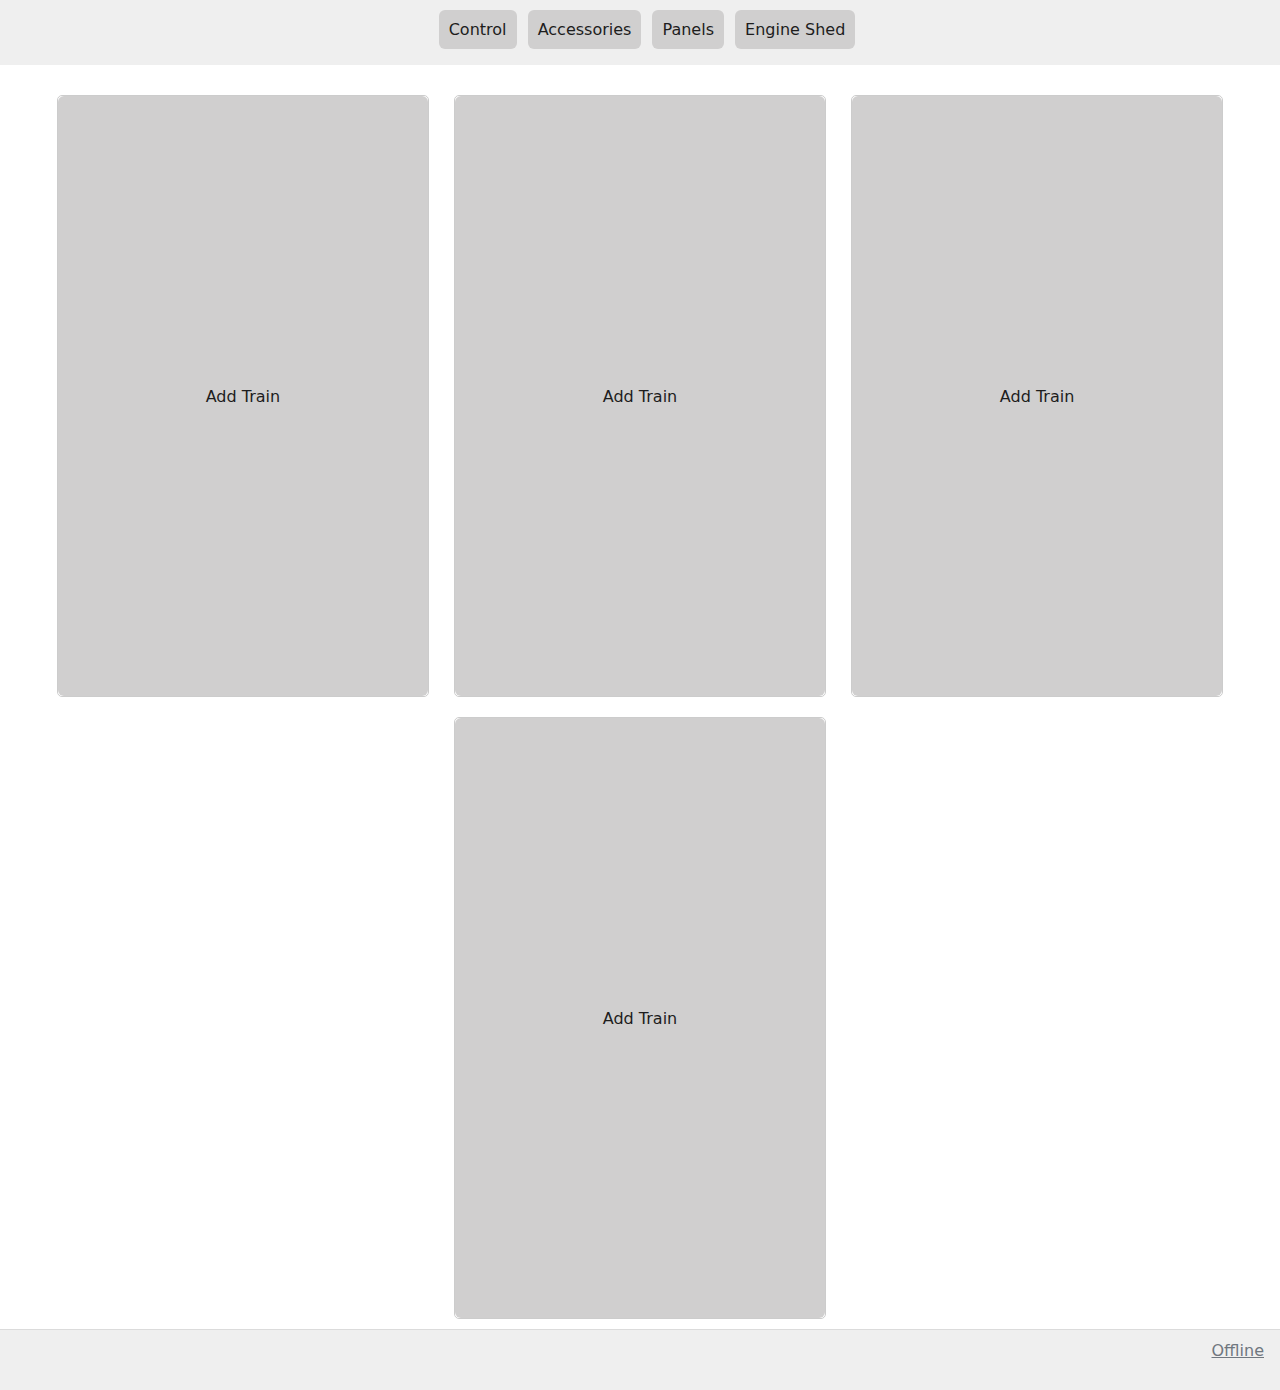
<file: client/index.html>
<!DOCTYPE html>
<html lang="en">
    <head>
        <meta charset="UTF-8">
        <meta name="viewport" content="width=device-width, initial-scale=1.0">
        <meta http-equiv="Cache-Control" content="no-store, no-cache, must-revalidate, max-age=0">
        <meta http-equiv="Pragma" content="no-cache">
        <meta http-equiv="Expires" content="Thu, 01 Jan 1970 00:00:00 GMT">
        <title>Add trains</title>

        <script type="text/javascript" src="libraries/jquery-1.11.1.min.js"></script>
        <!--<script type="text/javascript" src="libraries/jquery.dataTables.min.js"></script>-->
        <script type="text/javascript" src="libraries/underscore.js"></script>
        <script type="text/javascript" src="libraries/jquery-ui.js"></script>
        <script type="text/javascript" src="libraries/jsv.js"></script>
        <script type="text/javascript" src="libraries/jsonform.js"></script>

        <script type="text/javascript" src="js/trainPanel.js"></script>
        <script type="text/javascript" src="js/viewAccessories.js"></script>
        <script type="text/javascript" src="js/serverSettings.js"></script>
        <script type="text/javascript" src="js/addTrain.js"></script>
        <script type="text/javascript" src="js/addFunction.js"></script>
        <script type="text/javascript" src="js/addPanel.js"></script>
        <script type="text/javascript" src="js/viewTrains.js"></script>
        <script type="text/javascript" src="js/viewPanels.js"></script>
        <script type="text/javascript" src="js/viewFunctions.js"></script>

        <link rel="stylesheet" type="text/css" href="style/ext/water.css">
        <!--<link rel="stylesheet" type="text/css" href="style/ext/jquery.dataTables.css">
        <link rel="stylesheet" type="text/css" href="style/ext/jquery.dataTables.min.css">-->

        <link rel="stylesheet" type="text/css" href="style/main.css">
        <link rel="stylesheet" type="text/css" href="style/accessoriesPanel.css">
        <link rel="stylesheet" type="text/css" href="style/buttons.css">
        <link rel="stylesheet" type="text/css" href="style/range_input.css">
        <link rel="stylesheet" type="text/css" href="style/popup.css">

        <link rel="stylesheet" type="text/css" href="https://maxcdn.bootstrapcdn.com/font-awesome/4.7.0/css/font-awesome.min.css">
        <link href="https://cdn.datatables.net/v/dt/dt-2.0.8/b-3.0.2/sc-2.4.3/datatables.min.css" rel="stylesheet">
        <script src="https://cdn.datatables.net/v/dt/dt-2.0.8/b-3.0.2/sc-2.4.3/datatables.min.js"></script>

        <link rel="manifest" href="manifest.json">
        <meta name="apple-mobile-web-app-capable" content="yes">
    </head>
<body>
    <nav id="topNav" class="topNav">
        <button id="trainControl" class="navButton" target="trainPanel">Control</button>
        <button id="accessoriesControl" class="navButton" target="viewAccessories">Accessories</button>
        <button id="accessoriesControl" class="navButton" target="viewPanels">Panels</button>
        <button id="engineShed" class="navButton" target="viewTrains">Engine Shed</button>
    </nav>
    <section class="content">
        <section id="serverSettings" class="padded">
        </section>
        <section id="trainPanel">
        </section>
        <section id="addFunction" class="padded">
        </section>
        <section id="viewFunctions" class="padded">
        </section>
        <section id="viewAccessories" class="padded">
        </section>
        <section id="addTrain" class="padded">
        </section>
        <section id="viewTrains" class="padded">
        </section>
        <section id="addPanel" class="padded">
        </section>
        <section id="viewPanels" class="padded">
        </section>
    </section>

    <script src="script.js"></script>
    <footer id="footer" class="footer">
        <div id="log" class="log"></div>
        <div id="serverStatus" class="serverStatus">
            Status: <span id="serverStatus"></span>
        </div>
    </footer>
</body>
</html>
</file>
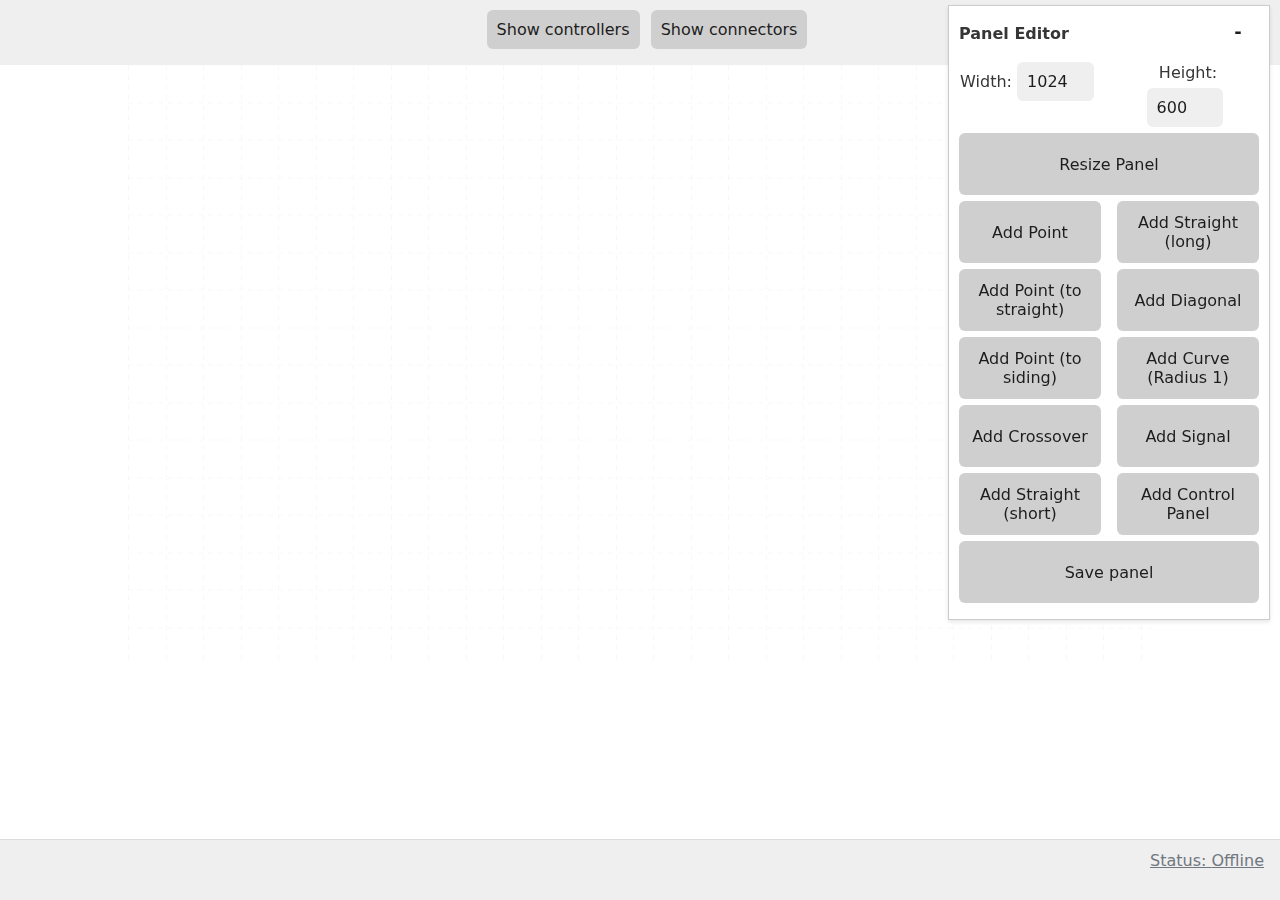
<file: client/panelBuilder.html>
<!DOCTYPE html>
<html lang="en">
    <head>
        <meta charset="UTF-8">
        <meta name="viewport" content="width=device-width, initial-scale=1.0">
        <meta http-equiv="Cache-Control" content="no-store, no-cache, must-revalidate, max-age=0">
        <meta http-equiv="Pragma" content="no-cache">
        <meta http-equiv="Expires" content="Thu, 01 Jan 1970 00:00:00 GMT">
        <title>Layout builder</title>

        <script type="text/javascript" src="libraries/jquery-3.7.1.min.js"></script>
        <script type="text/javascript" src="libraries/konva.min.js"></script>
        <script type="text/javascript" src="libraries/underscore.js"></script>
        <script type="text/javascript" src="libraries/jquery-ui.js"></script>
        <script type="text/javascript" src="libraries/jsv.js"></script>
        <script type="text/javascript" src="libraries/jsonform.js"></script>

        <link rel="stylesheet" href="style/ext/water.css">
        <link rel="stylesheet" href="style/ext/all.min.css" crossorigin="anonymous" />

        <link rel="stylesheet" href="style/main.css">
        <link rel="stylesheet" href="style/buttons.css">
        <link rel="stylesheet" href="style/panelBuilder.css">
    </head>
<body>
    <nav id="topNav" class="topNav">
        <button id="showControllers" onclick="showControllers()">Show controllers</button>
        <button id="hideControllers" onclick="hideControllers()" style="display: none;" >Hide controllers</button>
        <button id="showConnectors" onclick="showConnectors()" >Show connectors</button>
        <button id="hideConnectors" onclick="hideConnectors()" style="display: none;" >Hide connectors</button>
    </nav>

    <section class="content">
        <div id="trackCanvas">
        </div>
    </section>

    <div id="buttonsContainer" class="buttons-container">
        <div class="title-bar">
            <span class="panel-title">Panel Editor</span>
            <button class="toggle-btn">-</button>
        </div>
        <div class="buttons-content" style="display: block;">
            <div style="column-count: 2; text-align: center;">
                <div>
                    <label for="widthInput">Width:</label>
                    <input type="number" id="panelWidth" style="width: 40%; vertical-align: middle; display: inline-block;" maxlength="4" >
                </div>
                <div>
                    <label for="heightInput">Height:</label>
                    <input type="number" id="panelHeight" style="width: 40%; vertical-align: middle; display: inline-block;" maxlength="4">
                </div>
            </div>
            <div style="column-count: 1;">
                <button onclick="resizePanel()" style="width: 100%;">Resize Panel</button>
            </div>
            <div style="column-count: 2;">
                <button id="addPoint" onclick="addPoint('normal')">Add Point</button>
                <button id="addPointToStraight" onclick="addPoint('toStraight')">Add Point (to straight)</button>
                <button id="addPointToSiding" onclick="addPoint('toSiding')">Add Point (to siding)</button>
                <button id="addCrossover" onclick="addPoint('crossOver')">Add Crossover</button>
                <button id="addStraightShort" onclick="addStraight('short')">Add Straight (short)</button>
                <button id="addStraightLong" onclick="addStraight('long')">Add Straight (long)</button>
                <button id="addDiagonal" onclick="addDiagonal()">Add Diagonal</button>
                <button id="addCurveConnection" onclick="addCurve(1)">Add Curve (Radius 1)</button>
                <button id="addSignal" onclick="addSignal('red')">Add Signal</button>
                <button id="addControlElement" onclick="addControlElement()">Add Control Panel</button>
            </div>
            <div style="column-count: 1;">
                <button id="savePanel" onclick="saveStage()">Save panel</button>
            </div>
        </div>
    </div>

    <template id="popupTemplate">
        <div class="popup-overlay" style="position: absolute; top: 20px; left: 20px; width: calc(100% - 40px); height: calc(100% - 40px); background-color: rgba(0, 0, 0, 0.9); z-index: 9999; max-height: calc(100% - 40px); overflow-y: scroll;">
            <button id="closeButton" style="position: absolute; top: 10px; right: 10px; z-index: 1000;">X</button>
            <div class="popup-content" style="position: absolute; padding: 20px; border-radius: 5px; width: inherit;">
                <div id="res" class="alert"></div>
                <h2>Configure <span id="elementType"></span></h2>
                <form id="configureElementForm" method="">
                </form>
            </div>
        </div>
    </template>

    <footer id="footer" class="footer">
        <div id="log" class="log"></div>
        <div class="serverStatus">
            Status: <span id="serverStatus"></span>
        </div>
    </footer>

    <script src="js/panelBuilder.js"></script>
    <script src="js/panelBuilderServer.js"></script>
    <style>
    fieldset .form-group {
        display: inline-block;
        margin-right: 1em;
    }
    .jsonform-error-Aspects {
        margin-bottom: 4em;
    }
    #configureElementForm ul {
        margin: 0em;
    }
    #configureElementForm ul li {
        margin-top: -0.8em;
        margin-bottom: -3.6em;
    }
    #configureElementForm ul li ._jsonform-array-buttons {
        position: relative;
        top: -66px;
        left: -40px;
    }
    #configureElementForm ._jsonform-array-buttons {
        position: relative ;
        top: 2em;
        left: 0m;
    }
    </style>
</body>
</html>
</file>
<file: client/style/ext/water.css>
/**
 * Automatic version:
 * Uses light theme by default but switches to dark theme
 * if a system-wide theme preference is set on the user's device.
 */

:root {
  --background-body: #fff;
  --background: #efefef;
  --background-alt: #f7f7f7;
  --selection: #9e9e9e;
  --text-main: #363636;
  --text-bright: #000;
  --text-muted: #70777f;
  --links: #0076d1;
  --focus: #0096bfab;
  --border: #dbdbdb;
  --code: #000;
  --animation-duration: 0.1s;
  --button-base: #d0cfcf;
  --button-hover: #9b9b9b;
  --scrollbar-thumb: rgb(170, 170, 170);
  --scrollbar-thumb-hover: var(--button-hover);
  --form-placeholder: #949494;
  --form-text: #1d1d1d;
  --variable: #39a33c;
  --highlight: #ff0;
  --select-arrow: url("data:image/svg+xml;charset=utf-8,%3C?xml version='1.0' encoding='utf-8'?%3E %3Csvg version='1.1' xmlns='http://www.w3.org/2000/svg' xmlns:xlink='http://www.w3.org/1999/xlink' height='62.5' width='116.9' fill='%23161f27'%3E %3Cpath d='M115.3,1.6 C113.7,0 111.1,0 109.5,1.6 L58.5,52.7 L7.4,1.6 C5.8,0 3.2,0 1.6,1.6 C0,3.2 0,5.8 1.6,7.4 L55.5,61.3 C56.3,62.1 57.3,62.5 58.4,62.5 C59.4,62.5 60.5,62.1 61.3,61.3 L115.2,7.4 C116.9,5.8 116.9,3.2 115.3,1.6Z'/%3E %3C/svg%3E");
}

@media (prefers-color-scheme: dark) {
:root {
  --background-body: #202b38;
  --background: #161f27;
  --background-alt: #1a242f;
  --selection: #1c76c5;
  --text-main: #dbdbdb;
  --text-bright: #fff;
  --text-muted: #a9b1ba;
  --links: #41adff;
  --focus: #0096bfab;
  --border: #526980;
  --code: #ffbe85;
  --animation-duration: 0.1s;
  --button-base: #0c151c;
  --button-hover: #040a0f;
  --scrollbar-thumb: var(--button-hover);
  --scrollbar-thumb-hover: rgb(0, 0, 0);
  --form-placeholder: #a9a9a9;
  --form-text: #fff;
  --variable: #d941e2;
  --highlight: #efdb43;
  --select-arrow: url("data:image/svg+xml;charset=utf-8,%3C?xml version='1.0' encoding='utf-8'?%3E %3Csvg version='1.1' xmlns='http://www.w3.org/2000/svg' xmlns:xlink='http://www.w3.org/1999/xlink' height='62.5' width='116.9' fill='%23efefef'%3E %3Cpath d='M115.3,1.6 C113.7,0 111.1,0 109.5,1.6 L58.5,52.7 L7.4,1.6 C5.8,0 3.2,0 1.6,1.6 C0,3.2 0,5.8 1.6,7.4 L55.5,61.3 C56.3,62.1 57.3,62.5 58.4,62.5 C59.4,62.5 60.5,62.1 61.3,61.3 L115.2,7.4 C116.9,5.8 116.9,3.2 115.3,1.6Z'/%3E %3C/svg%3E");
}
}

html {
  scrollbar-color: rgb(170, 170, 170) #fff;
  scrollbar-color: var(--scrollbar-thumb) var(--background-body);
  scrollbar-width: thin;
}

@media (prefers-color-scheme: dark) {

  html {
  scrollbar-color: #040a0f #202b38;
  scrollbar-color: var(--scrollbar-thumb) var(--background-body);
  }
}

@media (prefers-color-scheme: dark) {

  html {
  scrollbar-color: #040a0f #202b38;
  scrollbar-color: var(--scrollbar-thumb) var(--background-body);
  }
}

@media (prefers-color-scheme: dark) {

  html {
  scrollbar-color: #040a0f #202b38;
  scrollbar-color: var(--scrollbar-thumb) var(--background-body);
  }
}

@media (prefers-color-scheme: dark) {

  html {
  scrollbar-color: #040a0f #202b38;
  scrollbar-color: var(--scrollbar-thumb) var(--background-body);
  }
}

@media (prefers-color-scheme: dark) {

  html {
  scrollbar-color: #040a0f #202b38;
  scrollbar-color: var(--scrollbar-thumb) var(--background-body);
  }
}

@media (prefers-color-scheme: dark) {

  html {
  scrollbar-color: #040a0f #202b38;
  scrollbar-color: var(--scrollbar-thumb) var(--background-body);
  }
}

body {
  font-family: system-ui, -apple-system, BlinkMacSystemFont, 'Segoe UI', 'Roboto', 'Oxygen', 'Ubuntu', 'Cantarell', 'Fira Sans', 'Droid Sans', 'Helvetica Neue', 'Segoe UI Emoji', 'Apple Color Emoji', 'Noto Color Emoji', sans-serif;
  line-height: 1.4;
  max-width: 800px;
  margin: 20px auto;
  padding: 0 10px;
  word-wrap: break-word;
  color: #363636;
  color: var(--text-main);
  background: #fff;
  background: var(--background-body);
  text-rendering: optimizeLegibility;
}

@media (prefers-color-scheme: dark) {

  body {
  background: #202b38;
  background: var(--background-body);
  }
}

@media (prefers-color-scheme: dark) {

  body {
  color: #dbdbdb;
  color: var(--text-main);
  }
}

button {
  transition:
    background-color 0.1s linear,
    border-color 0.1s linear,
    color 0.1s linear,
    box-shadow 0.1s linear,
    transform 0.1s ease;
  transition:
    background-color var(--animation-duration) linear,
    border-color var(--animation-duration) linear,
    color var(--animation-duration) linear,
    box-shadow var(--animation-duration) linear,
    transform var(--animation-duration) ease;
}

@media (prefers-color-scheme: dark) {

  button {
  transition:
    background-color 0.1s linear,
    border-color 0.1s linear,
    color 0.1s linear,
    box-shadow 0.1s linear,
    transform 0.1s ease;
  transition:
    background-color var(--animation-duration) linear,
    border-color var(--animation-duration) linear,
    color var(--animation-duration) linear,
    box-shadow var(--animation-duration) linear,
    transform var(--animation-duration) ease;
  }
}

input {
  transition:
    background-color 0.1s linear,
    border-color 0.1s linear,
    color 0.1s linear,
    box-shadow 0.1s linear,
    transform 0.1s ease;
  transition:
    background-color var(--animation-duration) linear,
    border-color var(--animation-duration) linear,
    color var(--animation-duration) linear,
    box-shadow var(--animation-duration) linear,
    transform var(--animation-duration) ease;
}

@media (prefers-color-scheme: dark) {

  input {
  transition:
    background-color 0.1s linear,
    border-color 0.1s linear,
    color 0.1s linear,
    box-shadow 0.1s linear,
    transform 0.1s ease;
  transition:
    background-color var(--animation-duration) linear,
    border-color var(--animation-duration) linear,
    color var(--animation-duration) linear,
    box-shadow var(--animation-duration) linear,
    transform var(--animation-duration) ease;
  }
}

textarea {
  transition:
    background-color 0.1s linear,
    border-color 0.1s linear,
    color 0.1s linear,
    box-shadow 0.1s linear,
    transform 0.1s ease;
  transition:
    background-color var(--animation-duration) linear,
    border-color var(--animation-duration) linear,
    color var(--animation-duration) linear,
    box-shadow var(--animation-duration) linear,
    transform var(--animation-duration) ease;
}

@media (prefers-color-scheme: dark) {

  textarea {
  transition:
    background-color 0.1s linear,
    border-color 0.1s linear,
    color 0.1s linear,
    box-shadow 0.1s linear,
    transform 0.1s ease;
  transition:
    background-color var(--animation-duration) linear,
    border-color var(--animation-duration) linear,
    color var(--animation-duration) linear,
    box-shadow var(--animation-duration) linear,
    transform var(--animation-duration) ease;
  }
}

h1 {
  font-size: 2.2em;
  margin-top: 0;
}

h1,
h2,
h3,
h4,
h5,
h6 {
  margin-bottom: 12px;
  margin-top: 24px;
}

h1 {
  color: #000;
  color: var(--text-bright);
}

@media (prefers-color-scheme: dark) {

  h1 {
  color: #fff;
  color: var(--text-bright);
  }
}

h2 {
  color: #000;
  color: var(--text-bright);
}

@media (prefers-color-scheme: dark) {

  h2 {
  color: #fff;
  color: var(--text-bright);
  }
}

h3 {
  color: #000;
  color: var(--text-bright);
}

@media (prefers-color-scheme: dark) {

  h3 {
  color: #fff;
  color: var(--text-bright);
  }
}

h4 {
  color: #000;
  color: var(--text-bright);
}

@media (prefers-color-scheme: dark) {

  h4 {
  color: #fff;
  color: var(--text-bright);
  }
}

h5 {
  color: #000;
  color: var(--text-bright);
}

@media (prefers-color-scheme: dark) {

  h5 {
  color: #fff;
  color: var(--text-bright);
  }
}

h6 {
  color: #000;
  color: var(--text-bright);
}

@media (prefers-color-scheme: dark) {

  h6 {
  color: #fff;
  color: var(--text-bright);
  }
}

strong {
  color: #000;
  color: var(--text-bright);
}

@media (prefers-color-scheme: dark) {

  strong {
  color: #fff;
  color: var(--text-bright);
  }
}

h1,
h2,
h3,
h4,
h5,
h6,
b,
strong,
th {
  font-weight: 600;
}

q::before {
  content: none;
}

q::after {
  content: none;
}

blockquote {
  border-left: 4px solid #0096bfab;
  border-left: 4px solid var(--focus);
  margin: 1.5em 0;
  padding: 0.5em 1em;
  font-style: italic;
}

@media (prefers-color-scheme: dark) {

  blockquote {
  border-left: 4px solid #0096bfab;
  border-left: 4px solid var(--focus);
  }
}

q {
  border-left: 4px solid #0096bfab;
  border-left: 4px solid var(--focus);
  margin: 1.5em 0;
  padding: 0.5em 1em;
  font-style: italic;
}

@media (prefers-color-scheme: dark) {

  q {
  border-left: 4px solid #0096bfab;
  border-left: 4px solid var(--focus);
  }
}

blockquote > footer {
  font-style: normal;
  border: 0;
}

blockquote cite {
  font-style: normal;
}

address {
  font-style: normal;
}

a[href^='mailto\:']::before {
  content: '📧 ';
}

a[href^='tel\:']::before {
  content: '📞 ';
}

a[href^='sms\:']::before {
  content: '💬 ';
}

mark {
  background-color: #ff0;
  background-color: var(--highlight);
  border-radius: 2px;
  padding: 0 2px 0 2px;
  color: #000;
}

@media (prefers-color-scheme: dark) {

  mark {
  background-color: #efdb43;
  background-color: var(--highlight);
  }
}

a > code,
a > strong {
  color: inherit;
}

button,
select,
input[type='submit'],
input[type='reset'],
input[type='button'],
input[type='checkbox'],
input[type='range'],
input[type='radio'] {
  cursor: pointer;
}

input,
select {
  display: block;
}

[type='checkbox'],
[type='radio'] {
  display: initial;
}

input {
  color: #1d1d1d;
  color: var(--form-text);
  background-color: #efefef;
  background-color: var(--background);
  font-family: inherit;
  font-size: inherit;
  margin-right: 6px;
  margin-bottom: 6px;
  padding: 10px;
  border: none;
  border-radius: 6px;
  outline: none;
}

@media (prefers-color-scheme: dark) {

  input {
  background-color: #161f27;
  background-color: var(--background);
  }
}

@media (prefers-color-scheme: dark) {

  input {
  color: #fff;
  color: var(--form-text);
  }
}

button {
  color: #1d1d1d;
  color: var(--form-text);
  background-color: #efefef;
  background-color: var(--background);
  font-family: inherit;
  font-size: inherit;
  margin-right: 6px;
  margin-bottom: 6px;
  padding: 10px;
  border: none;
  border-radius: 6px;
  outline: none;
}

@media (prefers-color-scheme: dark) {

  button {
  background-color: #161f27;
  background-color: var(--background);
  }
}

@media (prefers-color-scheme: dark) {

  button {
  color: #fff;
  color: var(--form-text);
  }
}

textarea {
  color: #1d1d1d;
  color: var(--form-text);
  background-color: #efefef;
  background-color: var(--background);
  font-family: inherit;
  font-size: inherit;
  margin-right: 6px;
  margin-bottom: 6px;
  padding: 10px;
  border: none;
  border-radius: 6px;
  outline: none;
}

@media (prefers-color-scheme: dark) {

  textarea {
  background-color: #161f27;
  background-color: var(--background);
  }
}

@media (prefers-color-scheme: dark) {

  textarea {
  color: #fff;
  color: var(--form-text);
  }
}

select {
  color: #1d1d1d;
  color: var(--form-text);
  background-color: #efefef;
  background-color: var(--background);
  font-family: inherit;
  font-size: inherit;
  margin-right: 6px;
  margin-bottom: 6px;
  padding: 10px;
  border: none;
  border-radius: 6px;
  outline: none;
}

@media (prefers-color-scheme: dark) {

  select {
  background-color: #161f27;
  background-color: var(--background);
  }
}

@media (prefers-color-scheme: dark) {

  select {
  color: #fff;
  color: var(--form-text);
  }
}

button {
  background-color: #d0cfcf;
  background-color: var(--button-base);
  padding-right: 30px;
  padding-left: 30px;
}

@media (prefers-color-scheme: dark) {

  button {
  background-color: #0c151c;
  background-color: var(--button-base);
  }
}

input[type='submit'] {
  background-color: #d0cfcf;
  background-color: var(--button-base);
  padding-right: 30px;
  padding-left: 30px;
}

@media (prefers-color-scheme: dark) {

  input[type='submit'] {
  background-color: #0c151c;
  background-color: var(--button-base);
  }
}

input[type='reset'] {
  background-color: #d0cfcf;
  background-color: var(--button-base);
  padding-right: 30px;
  padding-left: 30px;
}

@media (prefers-color-scheme: dark) {

  input[type='reset'] {
  background-color: #0c151c;
  background-color: var(--button-base);
  }
}

input[type='button'] {
  background-color: #d0cfcf;
  background-color: var(--button-base);
  padding-right: 30px;
  padding-left: 30px;
}

@media (prefers-color-scheme: dark) {

  input[type='button'] {
  background-color: #0c151c;
  background-color: var(--button-base);
  }
}

button:hover {
  background: #9b9b9b;
  background: var(--button-hover);
}

@media (prefers-color-scheme: dark) {

  button:hover {
  background: #040a0f;
  background: var(--button-hover);
  }
}

input[type='submit']:hover {
  background: #9b9b9b;
  background: var(--button-hover);
}

@media (prefers-color-scheme: dark) {

  input[type='submit']:hover {
  background: #040a0f;
  background: var(--button-hover);
  }
}

input[type='reset']:hover {
  background: #9b9b9b;
  background: var(--button-hover);
}

@media (prefers-color-scheme: dark) {

  input[type='reset']:hover {
  background: #040a0f;
  background: var(--button-hover);
  }
}

input[type='button']:hover {
  background: #9b9b9b;
  background: var(--button-hover);
}

@media (prefers-color-scheme: dark) {

  input[type='button']:hover {
  background: #040a0f;
  background: var(--button-hover);
  }
}

input[type='color'] {
  min-height: 2rem;
  padding: 8px;
  cursor: pointer;
}

input[type='checkbox'],
input[type='radio'] {
  height: 1em;
  width: 1em;
}

input[type='radio'] {
  border-radius: 100%;
}

input {
  vertical-align: top;
}

label {
  vertical-align: middle;
  margin-bottom: 4px;
  display: inline-block;
}

input:not([type='checkbox']):not([type='radio']),
input[type='range'],
select,
button,
textarea {
  -webkit-appearance: none;
}

textarea {
  display: block;
  margin-right: 0;
  box-sizing: border-box;
  resize: vertical;
}

textarea:not([cols]) {
  width: 100%;
}

textarea:not([rows]) {
  min-height: 40px;
  height: 140px;
}

select {
  background: #efefef url("data:image/svg+xml;charset=utf-8,%3C?xml version='1.0' encoding='utf-8'?%3E %3Csvg version='1.1' xmlns='http://www.w3.org/2000/svg' xmlns:xlink='http://www.w3.org/1999/xlink' height='62.5' width='116.9' fill='%23161f27'%3E %3Cpath d='M115.3,1.6 C113.7,0 111.1,0 109.5,1.6 L58.5,52.7 L7.4,1.6 C5.8,0 3.2,0 1.6,1.6 C0,3.2 0,5.8 1.6,7.4 L55.5,61.3 C56.3,62.1 57.3,62.5 58.4,62.5 C59.4,62.5 60.5,62.1 61.3,61.3 L115.2,7.4 C116.9,5.8 116.9,3.2 115.3,1.6Z'/%3E %3C/svg%3E") calc(100% - 12px) 50% / 12px no-repeat;
  background: var(--background) var(--select-arrow) calc(100% - 12px) 50% / 12px no-repeat;
  padding-right: 35px;
}

@media (prefers-color-scheme: dark) {

  select {
  background: #161f27 url("data:image/svg+xml;charset=utf-8,%3C?xml version='1.0' encoding='utf-8'?%3E %3Csvg version='1.1' xmlns='http://www.w3.org/2000/svg' xmlns:xlink='http://www.w3.org/1999/xlink' height='62.5' width='116.9' fill='%23efefef'%3E %3Cpath d='M115.3,1.6 C113.7,0 111.1,0 109.5,1.6 L58.5,52.7 L7.4,1.6 C5.8,0 3.2,0 1.6,1.6 C0,3.2 0,5.8 1.6,7.4 L55.5,61.3 C56.3,62.1 57.3,62.5 58.4,62.5 C59.4,62.5 60.5,62.1 61.3,61.3 L115.2,7.4 C116.9,5.8 116.9,3.2 115.3,1.6Z'/%3E %3C/svg%3E") calc(100% - 12px) 50% / 12px no-repeat;
  background: var(--background) var(--select-arrow) calc(100% - 12px) 50% / 12px no-repeat;
  }
}

@media (prefers-color-scheme: dark) {

  select {
  background: #161f27 url("data:image/svg+xml;charset=utf-8,%3C?xml version='1.0' encoding='utf-8'?%3E %3Csvg version='1.1' xmlns='http://www.w3.org/2000/svg' xmlns:xlink='http://www.w3.org/1999/xlink' height='62.5' width='116.9' fill='%23efefef'%3E %3Cpath d='M115.3,1.6 C113.7,0 111.1,0 109.5,1.6 L58.5,52.7 L7.4,1.6 C5.8,0 3.2,0 1.6,1.6 C0,3.2 0,5.8 1.6,7.4 L55.5,61.3 C56.3,62.1 57.3,62.5 58.4,62.5 C59.4,62.5 60.5,62.1 61.3,61.3 L115.2,7.4 C116.9,5.8 116.9,3.2 115.3,1.6Z'/%3E %3C/svg%3E") calc(100% - 12px) 50% / 12px no-repeat;
  background: var(--background) var(--select-arrow) calc(100% - 12px) 50% / 12px no-repeat;
  }
}

@media (prefers-color-scheme: dark) {

  select {
  background: #161f27 url("data:image/svg+xml;charset=utf-8,%3C?xml version='1.0' encoding='utf-8'?%3E %3Csvg version='1.1' xmlns='http://www.w3.org/2000/svg' xmlns:xlink='http://www.w3.org/1999/xlink' height='62.5' width='116.9' fill='%23efefef'%3E %3Cpath d='M115.3,1.6 C113.7,0 111.1,0 109.5,1.6 L58.5,52.7 L7.4,1.6 C5.8,0 3.2,0 1.6,1.6 C0,3.2 0,5.8 1.6,7.4 L55.5,61.3 C56.3,62.1 57.3,62.5 58.4,62.5 C59.4,62.5 60.5,62.1 61.3,61.3 L115.2,7.4 C116.9,5.8 116.9,3.2 115.3,1.6Z'/%3E %3C/svg%3E") calc(100% - 12px) 50% / 12px no-repeat;
  background: var(--background) var(--select-arrow) calc(100% - 12px) 50% / 12px no-repeat;
  }
}

@media (prefers-color-scheme: dark) {

  select {
  background: #161f27 url("data:image/svg+xml;charset=utf-8,%3C?xml version='1.0' encoding='utf-8'?%3E %3Csvg version='1.1' xmlns='http://www.w3.org/2000/svg' xmlns:xlink='http://www.w3.org/1999/xlink' height='62.5' width='116.9' fill='%23efefef'%3E %3Cpath d='M115.3,1.6 C113.7,0 111.1,0 109.5,1.6 L58.5,52.7 L7.4,1.6 C5.8,0 3.2,0 1.6,1.6 C0,3.2 0,5.8 1.6,7.4 L55.5,61.3 C56.3,62.1 57.3,62.5 58.4,62.5 C59.4,62.5 60.5,62.1 61.3,61.3 L115.2,7.4 C116.9,5.8 116.9,3.2 115.3,1.6Z'/%3E %3C/svg%3E") calc(100% - 12px) 50% / 12px no-repeat;
  background: var(--background) var(--select-arrow) calc(100% - 12px) 50% / 12px no-repeat;
  }
}

select::-ms-expand {
  display: none;
}

select[multiple] {
  padding-right: 10px;
  background-image: none;
  overflow-y: auto;
}

input:focus {
  box-shadow: 0 0 0 2px #0096bfab;
  box-shadow: 0 0 0 2px var(--focus);
}

@media (prefers-color-scheme: dark) {

  input:focus {
  box-shadow: 0 0 0 2px #0096bfab;
  box-shadow: 0 0 0 2px var(--focus);
  }
}

select:focus {
  box-shadow: 0 0 0 2px #0096bfab;
  box-shadow: 0 0 0 2px var(--focus);
}

@media (prefers-color-scheme: dark) {

  select:focus {
  box-shadow: 0 0 0 2px #0096bfab;
  box-shadow: 0 0 0 2px var(--focus);
  }
}

button:focus {
  box-shadow: 0 0 0 2px #0096bfab;
  box-shadow: 0 0 0 2px var(--focus);
}

@media (prefers-color-scheme: dark) {

  button:focus {
  box-shadow: 0 0 0 2px #0096bfab;
  box-shadow: 0 0 0 2px var(--focus);
  }
}

textarea:focus {
  box-shadow: 0 0 0 2px #0096bfab;
  box-shadow: 0 0 0 2px var(--focus);
}

@media (prefers-color-scheme: dark) {

  textarea:focus {
  box-shadow: 0 0 0 2px #0096bfab;
  box-shadow: 0 0 0 2px var(--focus);
  }
}

input[type='checkbox']:active,
input[type='radio']:active,
input[type='submit']:active,
input[type='reset']:active,
input[type='button']:active,
input[type='range']:active,
button:active {
  transform: translateY(2px);
}

input:disabled,
select:disabled,
button:disabled,
textarea:disabled {
  cursor: not-allowed;
  opacity: 0.5;
}

::-moz-placeholder {
  color: #949494;
  color: var(--form-placeholder);
}

:-ms-input-placeholder {
  color: #949494;
  color: var(--form-placeholder);
}

::-ms-input-placeholder {
  color: #949494;
  color: var(--form-placeholder);
}

::placeholder {
  color: #949494;
  color: var(--form-placeholder);
}

@media (prefers-color-scheme: dark) {

  ::-moz-placeholder {
  color: #a9a9a9;
  color: var(--form-placeholder);
  }

  :-ms-input-placeholder {
  color: #a9a9a9;
  color: var(--form-placeholder);
  }

  ::-ms-input-placeholder {
  color: #a9a9a9;
  color: var(--form-placeholder);
  }

  ::placeholder {
  color: #a9a9a9;
  color: var(--form-placeholder);
  }
}

fieldset {
  border: 1px #0096bfab solid;
  border: 1px var(--focus) solid;
  border-radius: 6px;
  margin: 0;
  margin-bottom: 12px;
  padding: 10px;
}

@media (prefers-color-scheme: dark) {

  fieldset {
  border: 1px #0096bfab solid;
  border: 1px var(--focus) solid;
  }
}

legend {
  font-size: 0.9em;
  font-weight: 600;
}

input[type='range'] {
  margin: 10px 0;
  padding: 10px 0;
  background: transparent;
}

input[type='range']:focus {
  outline: none;
}

input[type='range']::-webkit-slider-runnable-track {
  width: 100%;
  height: 9.5px;
  -webkit-transition: 0.2s;
  transition: 0.2s;
  background: #efefef;
  background: var(--background);
  border-radius: 3px;
}

@media (prefers-color-scheme: dark) {

  input[type='range']::-webkit-slider-runnable-track {
  background: #161f27;
  background: var(--background);
  }
}

input[type='range']::-webkit-slider-thumb {
  box-shadow: 0 1px 1px #000, 0 0 1px #0d0d0d;
  height: 20px;
  width: 20px;
  border-radius: 50%;
  background: #dbdbdb;
  background: var(--border);
  -webkit-appearance: none;
  margin-top: -7px;
}

@media (prefers-color-scheme: dark) {

  input[type='range']::-webkit-slider-thumb {
  background: #526980;
  background: var(--border);
  }
}

input[type='range']:focus::-webkit-slider-runnable-track {
  background: #efefef;
  background: var(--background);
}

@media (prefers-color-scheme: dark) {

  input[type='range']:focus::-webkit-slider-runnable-track {
  background: #161f27;
  background: var(--background);
  }
}

input[type='range']::-moz-range-track {
  width: 100%;
  height: 9.5px;
  -moz-transition: 0.2s;
  transition: 0.2s;
  background: #efefef;
  background: var(--background);
  border-radius: 3px;
}

@media (prefers-color-scheme: dark) {

  input[type='range']::-moz-range-track {
  background: #161f27;
  background: var(--background);
  }
}

input[type='range']::-moz-range-thumb {
  box-shadow: 1px 1px 1px #000, 0 0 1px #0d0d0d;
  height: 20px;
  width: 20px;
  border-radius: 50%;
  background: #dbdbdb;
  background: var(--border);
}

@media (prefers-color-scheme: dark) {

  input[type='range']::-moz-range-thumb {
  background: #526980;
  background: var(--border);
  }
}

input[type='range']::-ms-track {
  width: 100%;
  height: 9.5px;
  background: transparent;
  border-color: transparent;
  border-width: 16px 0;
  color: transparent;
}

input[type='range']::-ms-fill-lower {
  background: #efefef;
  background: var(--background);
  border: 0.2px solid #010101;
  border-radius: 3px;
  box-shadow: 1px 1px 1px #000, 0 0 1px #0d0d0d;
}

@media (prefers-color-scheme: dark) {

  input[type='range']::-ms-fill-lower {
  background: #161f27;
  background: var(--background);
  }
}

input[type='range']::-ms-fill-upper {
  background: #efefef;
  background: var(--background);
  border: 0.2px solid #010101;
  border-radius: 3px;
  box-shadow: 1px 1px 1px #000, 0 0 1px #0d0d0d;
}

@media (prefers-color-scheme: dark) {

  input[type='range']::-ms-fill-upper {
  background: #161f27;
  background: var(--background);
  }
}

input[type='range']::-ms-thumb {
  box-shadow: 1px 1px 1px #000, 0 0 1px #0d0d0d;
  border: 1px solid #000;
  height: 20px;
  width: 20px;
  border-radius: 50%;
  background: #dbdbdb;
  background: var(--border);
}

@media (prefers-color-scheme: dark) {

  input[type='range']::-ms-thumb {
  background: #526980;
  background: var(--border);
  }
}

input[type='range']:focus::-ms-fill-lower {
  background: #efefef;
  background: var(--background);
}

@media (prefers-color-scheme: dark) {

  input[type='range']:focus::-ms-fill-lower {
  background: #161f27;
  background: var(--background);
  }
}

input[type='range']:focus::-ms-fill-upper {
  background: #efefef;
  background: var(--background);
}

@media (prefers-color-scheme: dark) {

  input[type='range']:focus::-ms-fill-upper {
  background: #161f27;
  background: var(--background);
  }
}

a {
  text-decoration: none;
  color: #0076d1;
  color: var(--links);
}

@media (prefers-color-scheme: dark) {

  a {
  color: #41adff;
  color: var(--links);
  }
}

a:hover {
  text-decoration: underline;
}

code {
  background: #efefef;
  background: var(--background);
  color: #000;
  color: var(--code);
  padding: 2.5px 5px;
  border-radius: 6px;
  font-size: 1em;
}

@media (prefers-color-scheme: dark) {

  code {
  color: #ffbe85;
  color: var(--code);
  }
}

@media (prefers-color-scheme: dark) {

  code {
  background: #161f27;
  background: var(--background);
  }
}

samp {
  background: #efefef;
  background: var(--background);
  color: #000;
  color: var(--code);
  padding: 2.5px 5px;
  border-radius: 6px;
  font-size: 1em;
}

@media (prefers-color-scheme: dark) {

  samp {
  color: #ffbe85;
  color: var(--code);
  }
}

@media (prefers-color-scheme: dark) {

  samp {
  background: #161f27;
  background: var(--background);
  }
}

time {
  background: #efefef;
  background: var(--background);
  color: #000;
  color: var(--code);
  padding: 2.5px 5px;
  border-radius: 6px;
  font-size: 1em;
}

@media (prefers-color-scheme: dark) {

  time {
  color: #ffbe85;
  color: var(--code);
  }
}

@media (prefers-color-scheme: dark) {

  time {
  background: #161f27;
  background: var(--background);
  }
}

pre > code {
  padding: 10px;
  display: block;
  overflow-x: auto;
}

var {
  color: #39a33c;
  color: var(--variable);
  font-style: normal;
  font-family: monospace;
}

@media (prefers-color-scheme: dark) {

  var {
  color: #d941e2;
  color: var(--variable);
  }
}

kbd {
  background: #efefef;
  background: var(--background);
  border: 1px solid #dbdbdb;
  border: 1px solid var(--border);
  border-radius: 2px;
  color: #363636;
  color: var(--text-main);
  padding: 2px 4px 2px 4px;
}

@media (prefers-color-scheme: dark) {

  kbd {
  color: #dbdbdb;
  color: var(--text-main);
  }
}

@media (prefers-color-scheme: dark) {

  kbd {
  border: 1px solid #526980;
  border: 1px solid var(--border);
  }
}

@media (prefers-color-scheme: dark) {

  kbd {
  background: #161f27;
  background: var(--background);
  }
}

img,
video {
  max-width: 100%;
  height: auto;
}

hr {
  border: none;
  border-top: 1px solid #dbdbdb;
  border-top: 1px solid var(--border);
}

@media (prefers-color-scheme: dark) {

  hr {
  border-top: 1px solid #526980;
  border-top: 1px solid var(--border);
  }
}

table {
  border-collapse: collapse;
  margin-bottom: 10px;
  width: 100%;
  table-layout: fixed;
}

table caption {
  text-align: left;
}

td,
th {
  padding: 6px;
  text-align: left;
  vertical-align: top;
  word-wrap: break-word;
}

thead {
  border-bottom: 1px solid #dbdbdb;
  border-bottom: 1px solid var(--border);
}

@media (prefers-color-scheme: dark) {

  thead {
  border-bottom: 1px solid #526980;
  border-bottom: 1px solid var(--border);
  }
}

tfoot {
  border-top: 1px solid #dbdbdb;
  border-top: 1px solid var(--border);
}

@media (prefers-color-scheme: dark) {

  tfoot {
  border-top: 1px solid #526980;
  border-top: 1px solid var(--border);
  }
}

tbody tr:nth-child(even) {
  background-color: #efefef;
  background-color: var(--background);
}

@media (prefers-color-scheme: dark) {

  tbody tr:nth-child(even) {
  background-color: #161f27;
  background-color: var(--background);
  }
}

tbody tr:nth-child(even) button {
  background-color: #f7f7f7;
  background-color: var(--background-alt);
}

@media (prefers-color-scheme: dark) {

  tbody tr:nth-child(even) button {
  background-color: #1a242f;
  background-color: var(--background-alt);
  }
}

tbody tr:nth-child(even) button:hover {
  background-color: #fff;
  background-color: var(--background-body);
}

@media (prefers-color-scheme: dark) {

  tbody tr:nth-child(even) button:hover {
  background-color: #202b38;
  background-color: var(--background-body);
  }
}

::-webkit-scrollbar {
  height: 10px;
  width: 10px;
}

::-webkit-scrollbar-track {
  background: #efefef;
  background: var(--background);
  border-radius: 6px;
}

@media (prefers-color-scheme: dark) {

  ::-webkit-scrollbar-track {
  background: #161f27;
  background: var(--background);
  }
}

::-webkit-scrollbar-thumb {
  background: rgb(170, 170, 170);
  background: var(--scrollbar-thumb);
  border-radius: 6px;
}

@media (prefers-color-scheme: dark) {

  ::-webkit-scrollbar-thumb {
  background: #040a0f;
  background: var(--scrollbar-thumb);
  }
}

@media (prefers-color-scheme: dark) {

  ::-webkit-scrollbar-thumb {
  background: #040a0f;
  background: var(--scrollbar-thumb);
  }
}

::-webkit-scrollbar-thumb:hover {
  background: #9b9b9b;
  background: var(--scrollbar-thumb-hover);
}

@media (prefers-color-scheme: dark) {

  ::-webkit-scrollbar-thumb:hover {
  background: rgb(0, 0, 0);
  background: var(--scrollbar-thumb-hover);
  }
}

@media (prefers-color-scheme: dark) {

  ::-webkit-scrollbar-thumb:hover {
  background: rgb(0, 0, 0);
  background: var(--scrollbar-thumb-hover);
  }
}

::-moz-selection {
  background-color: #9e9e9e;
  background-color: var(--selection);
  color: #000;
  color: var(--text-bright);
}

::selection {
  background-color: #9e9e9e;
  background-color: var(--selection);
  color: #000;
  color: var(--text-bright);
}

@media (prefers-color-scheme: dark) {

  ::-moz-selection {
  color: #fff;
  color: var(--text-bright);
  }

  ::selection {
  color: #fff;
  color: var(--text-bright);
  }
}

@media (prefers-color-scheme: dark) {

  ::-moz-selection {
  background-color: #1c76c5;
  background-color: var(--selection);
  }

  ::selection {
  background-color: #1c76c5;
  background-color: var(--selection);
  }
}

details {
  display: flex;
  flex-direction: column;
  align-items: flex-start;
  background-color: #f7f7f7;
  background-color: var(--background-alt);
  padding: 10px 10px 0;
  margin: 1em 0;
  border-radius: 6px;
  overflow: hidden;
}

@media (prefers-color-scheme: dark) {

  details {
  background-color: #1a242f;
  background-color: var(--background-alt);
  }
}

details[open] {
  padding: 10px;
}

details > :last-child {
  margin-bottom: 0;
}

details[open] summary {
  margin-bottom: 10px;
}

summary {
  display: list-item;
  background-color: #efefef;
  background-color: var(--background);
  padding: 10px;
  margin: -10px -10px 0;
  cursor: pointer;
  outline: none;
}

@media (prefers-color-scheme: dark) {

  summary {
  background-color: #161f27;
  background-color: var(--background);
  }
}

summary:hover,
summary:focus {
  text-decoration: underline;
}

details > :not(summary) {
  margin-top: 0;
}

summary::-webkit-details-marker {
  color: #363636;
  color: var(--text-main);
}

@media (prefers-color-scheme: dark) {

  summary::-webkit-details-marker {
  color: #dbdbdb;
  color: var(--text-main);
  }
}

dialog {
  background-color: #f7f7f7;
  background-color: var(--background-alt);
  color: #363636;
  color: var(--text-main);
  border: none;
  border-radius: 6px;
  border-color: #dbdbdb;
  border-color: var(--border);
  padding: 10px 30px;
}

@media (prefers-color-scheme: dark) {

  dialog {
  border-color: #526980;
  border-color: var(--border);
  }
}

@media (prefers-color-scheme: dark) {

  dialog {
  color: #dbdbdb;
  color: var(--text-main);
  }
}

@media (prefers-color-scheme: dark) {

  dialog {
  background-color: #1a242f;
  background-color: var(--background-alt);
  }
}

dialog > header:first-child {
  background-color: #efefef;
  background-color: var(--background);
  border-radius: 6px 6px 0 0;
  margin: -10px -30px 10px;
  padding: 10px;
  text-align: center;
}

@media (prefers-color-scheme: dark) {

  dialog > header:first-child {
  background-color: #161f27;
  background-color: var(--background);
  }
}

dialog::-webkit-backdrop {
  background: #0000009c;
  -webkit-backdrop-filter: blur(4px);
          backdrop-filter: blur(4px);
}

dialog::backdrop {
  background: #0000009c;
  -webkit-backdrop-filter: blur(4px);
          backdrop-filter: blur(4px);
}

footer {
  border-top: 1px solid #dbdbdb;
  border-top: 1px solid var(--border);
  padding-top: 10px;
  color: #70777f;
  color: var(--text-muted);
}

@media (prefers-color-scheme: dark) {

  footer {
  color: #a9b1ba;
  color: var(--text-muted);
  }
}

@media (prefers-color-scheme: dark) {

  footer {
  border-top: 1px solid #526980;
  border-top: 1px solid var(--border);
  }
}

body > footer {
  margin-top: 40px;
}

@media print {
  body,
  pre,
  code,
  summary,
  details,
  button,
  input,
  textarea {
    background-color: #fff;
  }

  button,
  input,
  textarea {
    border: 1px solid #000;
  }

  body,
  h1,
  h2,
  h3,
  h4,
  h5,
  h6,
  pre,
  code,
  button,
  input,
  textarea,
  footer,
  summary,
  strong {
    color: #000;
  }

  summary::marker {
    color: #000;
  }

  summary::-webkit-details-marker {
    color: #000;
  }

  tbody tr:nth-child(even) {
    background-color: #f2f2f2;
  }

  a {
    color: #00f;
    text-decoration: underline;
  }
}
</file>
<file: client/style/main.css>
body {
    width: 100%;
    max-width: 100%;
    margin: 0;
    padding: 0;
    display: flex;
    flex-direction: column;
    min-height: 100vh;
}
nav {
    width:100%;
    background: var(--background);
    padding: 10px;
    text-align: center;
    padding-right: 20px;
}
.content {
    flex-grow: 1;
    overflow-y: scroll;
}
section .padded {
    margin: 1em;
}
.footer {
    width:100%;
    background: var(--background);
    min-height: 50px;
    flex-shrink: 0;
    margin-top: 0px;
}
.log {
    margin-right: 16px;
    margin-left: 16px;
    float: left;
}
.serverStatus {
    margin-right: 16px;
    margin-left: 16px;
    float: right;
    text-decoration: underline;
    cursor: pointer;
}
button {
    padding: 10px 20px;
    font-size: 16px;
}
.container {
    background-color: white;
}
.train {
    display: inline-block;
    width: 100%;
    overflow-y: hidden;
}
.train-details {
    display: flex;
    position: relative;
}
.train-image {
    min-height: 200px;
    display: flex;
    align-items: center;
    justify-content: center;
    background: white;
    z-index: 1;
    width: 100%;
}
.bubble {
    display: block; /* Display the long name and edit columns */
    position: relative; /* Position these elements relative to the card */
    background-color: rgba(0, 0, 0, 0.7);
    color: white;
    padding: 5px 10px;
    border-radius: 8px;
    font-weight: bold;
    width: max-content;
    z-index: 10;
}
.train-name {
    position: absolute;
    top: 10px;
    left: 10px;
    max-width: 230px;
}
.DCCNumber {
    position: absolute;
    top: 10px;
    right: 10px;
}
.bottomRight {
    position: absolute;
    bottom: 10px;
    right: 10px;
}
.train-image img {
    max-height: 180px;
    vertical-align: middle;
}
.trainImg, .functionImg {
    max-height: 300px;
    float: right;
    margin-right: 3em;
}
.train-address {
    color: grey;
    text-transform: uppercase;
    font-size: 0.7em;
}
.train-control {
    margin: 0px 10px;
}
.train-control {
    display: flex;
    align-items: flex-end;
}
.train-control panel {
    flex: 1;
    flex-direction: column; /* Arrange children in a column */
    justify-content: flex-end; /* Align children to the bottom */
}
.inPanelNav {
    padding: 0px;
    text-align: center;
    background: none;
}
.inPanelNav #addTrain, .inPanelNav #viewFunctions {
    width: 45%;
}
#addPanel {
    width: 100%;
}
#serverSettings {
    margin: 30px;
}
form label {
    display: inline-block;
    min-width: 200px;
}
form .controls {
    display: inline-block;
}
form .ui-sortable {
    padding: 0;
}
form .ui-sortable li {
    display: table;
}
form .ui-sortable li fieldset  {
    display: table-cell;
}
form .ui-sortable li ._jsonform-array-buttons {
    display: table-cell;
    padding: 10px;
    vertical-align: middle;
}
form .jsonform-error-DCCDecoders label {
    vertical-align: top;
    top: 10px;
    position: relative;
}
form .jsonform-error-Picture label {
    vertical-align: top;
    top: 15px;
    position: relative;
}
form input[name="LongName"] {
    width: 500px;
}
.cards tbody {
    display: flex;
    flex-wrap: wrap;
    justify-content: space-around;
    padding: 0;
    width: calc(100vw - 2em);
}
.dataTable {
    margin-bottom: 0.5em !important;
}
.dt-search {
    width: 100%;
    text-align: center;
}
.dt-search label {
    display: none;
}
.dt-search input {
    width: 90%;
    line-height: 1.5em;
    font-size: 1.2em;
    margin-left: auto !important;
    margin-right: auto !important;
    margin-bottom: 1em;
    text-align: center;
}
.dt-info {
    display: inline-block;
}
.dt-paging {
    float: right;
}
.dt-buttons {
    display: inline;
}

#accessoriesTable .accessorySettings {
    text-align: center;
}
#accessoriesTable .accessorySettings button {
    padding: 10px 20px;
}
#accessoriesTable .configure-button {
    float: unset !important;
    top: 0px !important;
    right: 0px !important;

}
.cards tbody tr,
.cards thead tr {
    width: 400px;
    height: 250px;
    overflow: hidden;
    display: flex;
    flex-direction: column;
    border: none !important;
    margin-bottom: 10px;
    position: relative; /* Make the tr element the positioning context */
    background-color: white !important;
}
#accessoriesTable.cards tbody tr {
    width: 300px;
    height: 180px;
}
#functionTable.cards tbody tr {
    width: 200px;
    height: 200px;
    background-color: transparent !important;
    border: 1px solid white !important;
    border-radius: 5px;
}

.cards tbody td,
.cards thead th {
    display: none; /* Hide all table cells by default */
    width: 100%;
    border: none !important;
}

#trainTable.cards tbody td[data-column="Picture"] {
    display: block; /* Display the picture column */
    position: absolute; /* Position the image absolutely */
    top: 0;
    left: 0;
    width: 100%;
    height: 100%;
    z-index: 1; /* Ensure the image is behind other content */
    overflow: hidden; /* Ensure the image does not overflow */
}

#trainTable.cards tbody td img.tablePicture {
    position: absolute;
    top: 50%;
    left: 50%;
    transform: translate(-50%, -50%);
    max-height: 200px;
    max-width: 90%;
    object-fit: cover; /* Ensure the image covers the card */
    z-index: 1; /* Ensure the image is behind other content */
}

#accessoriesTable.cards tbody td.accessoryName,
#accessoriesTable.cards tbody td.accessoryControl,
#accessoriesTable.cards tbody td.accessoryType,
#accessoriesTable.cards tbody td.accessoryLocation,
#accessoriesTable.cards tbody td.DCCNumber,
#trainTable.cards tbody td[data-column="LongName"],
#functionTable.cards tbody td[data-column="Name"],
#functionTable.cards tbody td[data-column="Icon"],
.cards tbody td[data-column="Edit"],
#trainTable.cards tbody td[data-column="DCCNumber"],
#trainTable.cards tbody td[data-column="Status"] {
    display: block; /* Display the long name and edit columns */
    position: relative; /* Position these elements relative to the card */
    background-color: rgba(0, 0, 0, 0.7);
    color: white;
    padding: 5px 10px;
    border-radius: 8px;
    font-weight: bold;
    width: max-content;
    z-index: 10;
}

#functionTable.cards tbody td[data-column="Name"] {
    position: relative;
    padding: 5px 10px;
    margin-left: auto;
    margin-right: auto;
    background-color: transparent;
    color: white;
    top: 150px;
}
#functionTable.cards tbody td[data-column="Icon"] {
    margin-left: auto;
    margin-right: auto;
    background-color: transparent;
    top: 10px;
    position: relative;
}

#accessoriesTable.cards tbody td.accessoryControl {
    position: absolute;
    top: 50%;
    left: 50%;
    transform: translate(-50%, -50%);
    padding-left: 15px;
    padding-top: 10px;
}

#trainTable.cards tbody td[data-column="LongName"],
#accessoriesTable.cards tbody td.accessoryName {
    position: absolute;
    top: 10px;
    left: 10px;
    max-width: 230px;
}

#trainTable.cards tbody td[data-column="DCCNumber"]::before,
#accessoriesTable.cards tbody td.DCCNumber::before {
    content: "DCC# ";
}

#trainTable.cards tbody td[data-column="DCCNumber"],
#functionTable.cards tbody td[data-column="Edit"],
#accessoriesTable.cards tbody td.DCCNumber {
    position: absolute;
    top: 10px;
    right: 10px;
}

#trainTable.cards tbody td[data-column="Edit"],
#accessoriesTable.cards tbody td.accessoryLocation {
    position: absolute;
    bottom: 10px;
    left: 10px;
}

#trainTable.cards tbody td[data-column="Status"],
#accessoriesTable.cards tbody td.accessoryType {
    position: absolute;
    bottom: 10px;
    right: 10px;
}

#accessoriesTable.cards tbody td.accessoryType::first-letter { text-transform: capitalize; }

.cards thead {
    display: none;
}

/* Media query for screens with a maximum width of 768px (mobile devices) */
@media screen and (max-width: 768px) {
    body {
        /* overflow-y: hidden; */
        max-height: calc(100vh);
    }
    #trainContainer {
        display: block; /* Change to a block layout for mobile */
        margin-top: 0px;
    }
    #container2 {
        display: none;
    }
    #container3 {
        display: none;
    }
    #container4 {
        display: none;
    }
    .container {
        width: 100%; /* Full screen width for mobile */
        min-height: calc(100vh - 180px); /* Allow the height to adjust to content */
        text-align: center;
        display: inline-grid;
    }
    .dt-info {
        display: none;
    }
    .dt-paging {
        max-width: 80%;
    }
    .dt-buttons {
        display: none;
    }
    .trainImg, .functionImg {
        margin-right: 0;
        margin-bottom: 1em;
    }

}

/* Media query for screens with a minimum width of 769px (desktop and iPad) */
@media screen and (min-width: 769px) {
    #trainContainer {
        margin-top: 20px;
        display: block; /* Change to a block layout for mobile */
        text-align: center;
    }
    .container {
        display: inline-grid;
        margin: 10px;
        vertical-align: top;
        border: 1px solid #ccc;
        width: 370px;
        height: 600px;
        border-radius: 5px;
    }
    .container-selector {
        display: none;
    }
}
</file>
<file: client/style/accessoriesPanel.css>
.controller {
    background: gray;
    text-align: center;
    display: inline-block;
    padding: 10px;
    min-height: 100px;
    min-width: 200px;
    vertical-align: top;
    position: relative;
    margin: 10px;
}

.controller-dcc-number {
    float: left;
    left: -5px;
    top: -10px;
    position: relative;
    padding: 0;
    margin: 0;
}

.configure-button {
    position: relative;
    float: right;
    padding: 0px;
    top: -10px;
    right: -10px;
    background: none;
    border: none;
    cursor: pointer;
}

.controller-name {
    padding: 0;
    margin: 10px;
}

.state-button {
    padding: 5px 10px;
    margin: 5px;
    cursor: pointer;
}

.signal-button {
    padding: 10px;
}
</file>
<file: client/style/buttons.css>
@font-face {
    font-family: 'Glyphicons Halflings';

    src: url('../fonts/glyphicons-halflings-regular.eot');
    src: url('../fonts/glyphicons-halflings-regular.eot?#iefix') format('embedded-opentype'), url('../fonts/glyphicons-halflings-regular.woff2') format('woff2'), url('../fonts/glyphicons-halflings-regular.woff') format('woff'), url('../fonts/glyphicons-halflings-regular.ttf') format('truetype'), url('../fonts/glyphicons-halflings-regular.svg#glyphicons_halflingsregular') format('svg');
  }
button {
    padding: 10px 10px;
}
.function-panel {
    margin-left: 6px;
    display: grid;
    grid-template-columns: repeat(2, 2fr);
    max-height: 365px;
    width: 180px;
    max-width: 180px;
    overflow-y: scroll;
    padding-top: 5px;
    padding-left: 15px;
    border: 1px solid rgb(33, 37, 41);
}
.function-panel button {
  height: 80px;
  width: 80px;
  padding: 5px;
}
.function-panel button img {
  max-width: 54%;
}
.function-panel button name {
    font-size: 0.7em;
    display: inline-block;
}
.function-panel .all-functions-button {
  grid-column: span 2;
  width: 165px;
  height: 50px;
  font-size: 20px;
}

button.active {
    background-color: #007bff; /* Change to your desired active button color */
    color: #fff; /* Change to your desired active button text color */
}
.direction-buttons {
    display: flex; /* Make it a flex container */
    width: 100%; /* 100% wide */
}

.direction-buttons button {
    flex: 1; /* Each button covers 50% of the container width */
    text-align: center; /* Optional: Center-align the button content */
}
.stop-button {
    display: flex;
    width: 100%;
}
.stop-button button {
    flex: 1; /* Each button covers 50% of the container width */
    text-align: center; /* Optional: Center-align the button content */
}
.add-train-button {
    padding: 0;
    margin: 0;
}
.container-selector {
    width: 100%;
    text-align: center;
}
.container-selector button {
    width: 24%;
    padding: 0px;
    margin: 0;
    border-right: 1px;
    border-radius: 0;
    height: 60px;
}
.menu-icon {
    flex-direction: column;
    cursor: pointer;
    width: 50px;
    height: 50px;
    position: absolute;
    top: 10px;
    right: 10px;
}
.bar {
    width: 45px;
    height: 2px;
    background-color: white;
    margin: 10px 0;
}
#main-menu ul {
    list-style-type: none;
    padding: 0;
    margin: 0;
}

#main-menu li {
    width: 100%;
    text-align: center;
    padding: 10px;
    border-bottom: 1px solid #ccc;
    cursor: pointer;
}

#main-menu li:last-child {
    border-bottom: none; /* Remove border from the last item */
}
.glyphicon {
    position: relative;
    top: 1px;
    display: inline-block;
    font-family: 'Glyphicons Halflings';
    font-style: normal;
    font-weight: normal;
    font-size: 2em;
    line-height: 1;

    -webkit-font-smoothing: antialiased;
    -moz-osx-font-smoothing: grayscale;
  }
.glyphicon-asterisk:before {
  content: "\002a";
}
.glyphicon-plus:before {
  content: "\002b";
}
.glyphicon-euro:before,
.glyphicon-eur:before {
  content: "\20ac";
}
.glyphicon-minus:before {
  content: "\2212";
}
.glyphicon-plus-sign:before {
  content: "\e081";
}
.glyphicon-minus-sign:before {
  content: "\e082";
}
.glyphicon-remove-sign:before {
  content: "\e083";
}
._jsonform-array-deletelast {
  display: none;
}
#jsonform-1-elt-DCCConfig > ul > li > ._jsonform-array-buttons {
  position: relative;
  top: -180px;
  left: -40px;
}
#jsonform-1-elt-DCCConfig > ._jsonform-array-buttons {
  position: relative ;
  top: -1em;
  left: 2.4em;
}
#jsonform-1-elt-DCCFunctions > ul > li > ._jsonform-array-buttons {
  position: relative;
  top: -160px;
  left: -40px;
}
#jsonform-1-elt-DCCFunctions > ._jsonform-array-buttons {
  position: relative ;
  top: -1em;
  left: 2.4em;
}
</file>
<file: client/style/range_input.css>
input[type=range][orient=vertical] {
  -webkit-appearance: slider-vertical;
  width: 18px;
  height: 250px;
  padding: 0 5px;
  margin-left: auto;
  margin-right: auto;
}
 input[type=range]::-webkit-slider-thumb {
    -webkit-appearance: none;
    box-shadow: 1px 1px 1px #000000, 0px 0px 1px #0d0d0d;
    border: 1px solid #000000;
    width: 120px;
    height: 20px;
    border-radius: 3px;
    background: #007bff;
    cursor: pointer;
    left: -70px;
    position: relative;
  }
 input[type=range]::-moz-range-thumb {
    box-shadow: 1px 1px 1px #000000, 0px 0px 1px #0d0d0d;
    border: 1px solid #000000;
    width: 120px;
    height: 20px;
    border-radius: 3px;
    background: #007bff;
    cursor: pointer;
    left: -40px;
    position: relative;
  }
input[type=range]::-moz-range-track {
    height: 250px;
    width: 10px;
    cursor: pointer;
    /*box-shadow: 1px 1px 1px #000000, 0px 0px 1px #0d0d0d;*/
    background: rgb(33, 37, 41);
    border-radius: 1.3px;
    /*border: 0.2px solid #010101*/;
  }
</file>
<file: client/style/popup.css>
.popup {
    display: none;
    position: fixed;
    top: 0;
    left: 0;
    width: 100%;
    height: 100%;
    z-index: 1;
}

.popup-content {
    position: absolute;
    top: 50%;
    left: 50%;
    transform: translate(-50%, -50%);
    padding: 20px;
    box-shadow: 0 4px 8px 0 rgba(0, 0, 0, 0.2);
    text-align: center;
}

#keypad {
    display: grid;
    grid-template-columns: repeat(3, 1fr);
    grid-gap: 5px;
}

.key {
    padding: 10px;
    font-size: 16px;
    border-radius: 5px;
    cursor: pointer;
}

#popupKeypad {
    display: grid;
    grid-template-columns: repeat(3, 1fr);
    grid-gap: 5px;
}

.popup-key {
    padding: 10px;
    font-size: 16px;
    border-radius: 5px;
    cursor: pointer;
}

.close {
    position: absolute;
    top: 0;
    right: 0;
    padding: 10px;
    cursor: pointer;
}

input[type="number"] {
    width: 100px;
    padding: 10px;
    font-size: 16px;
}

.imageSearchModal {
    display: none;
    position: fixed;
    z-index: 1;
    left: 0;
    top: 0;
    width: 100%;
    height: 100%;
    overflow: auto;
    background-color: rgb(0,0,0);
    background-color: rgba(0,0,0,0.4);
}
.imageSearchModal .modal-content {
    background-color: rgb(33, 37, 41);
    margin: 15% auto;
    padding: 20px;
    border: 1px solid white;
    width: 80%;
  }
.imageSearchModal .closeImageSelector {
    color: white;
    float: right;
    font-size: 28px;
    font-weight: bold;
    position: relative;
    top: -20px;
    right: -10px;
    cursor: pointer;
}
.imageSearchModal.close:hover,
.imageSearchModal.close:focus {
    color: black;
    text-decoration: none;
    cursor: pointer;
  }
#imageSearchResults img {
    height: 150px;
    margin: 5px;
    cursor: pointer;
}
.selectedImage {
    height: 150px;
    margin: 5px;
}
</file>
<file: client/style/panelBuilder.css>
canvas {
    border: 1px solid gray;
}
#trackCanvas {
    width:1024px;
    height:600px;
    display: inline-block;
    position: relative;
}
.content {
    text-align: center;
}
#configureElementForm {
    text-align: left;
}
.buttons-container {
    position: absolute;
    top: 4px; /* Adjust as needed */
    right: 10px; /* Adjust as needed */
    width: 300px;
    padding: 10px;
    background-color: inherit;
    border: 1px solid #ccc;
    box-shadow: 0 2px 4px rgba(0, 0, 0, 0.1);
    cursor: move;
}
.buttons-container .buttons-content {
    margin-top: 10px;
}
.buttons-container .buttons-content button {
    width: 100%;
    min-height: 62px;
}
.buttons-container .title-bar {
    cursor: move;
    display: flex;
    justify-content: space-between;
    align-items: center;
}
.buttons-container .panel-title {
    font-weight: bold;
}
.buttons-container .toggle-btn {
    background-color: transparent;
    border: none;
    cursor: pointer;
    outline: none;
    font-weight: bold;
    font-size: 18px;
    padding: 0 5px;
    width: 30px;
    height: 30px;
}
#context-menu {
    display: none;
    position: absolute;
    background-color: var(--background);
    border: 1px solid var(--border);
    border-radius: 5px; /* Rounded corners */
    padding: 5px 0; /* Add some padding */
    box-shadow: 0 2px 4px rgba(0, 0, 0, 0.1); /* Add shadow */
}

#context-menu ul {
    list-style-type: none; /* Remove default list styles */
    padding: 0;
    margin: 0;
}

#context-menu li {
    padding: 8px 15px; /* Add padding */
    cursor: pointer; /* Show pointer cursor on hover */
}

#context-menu li:hover {
    background-color: var(--button-hover); /* Light gray background on hover */
}
</file>
